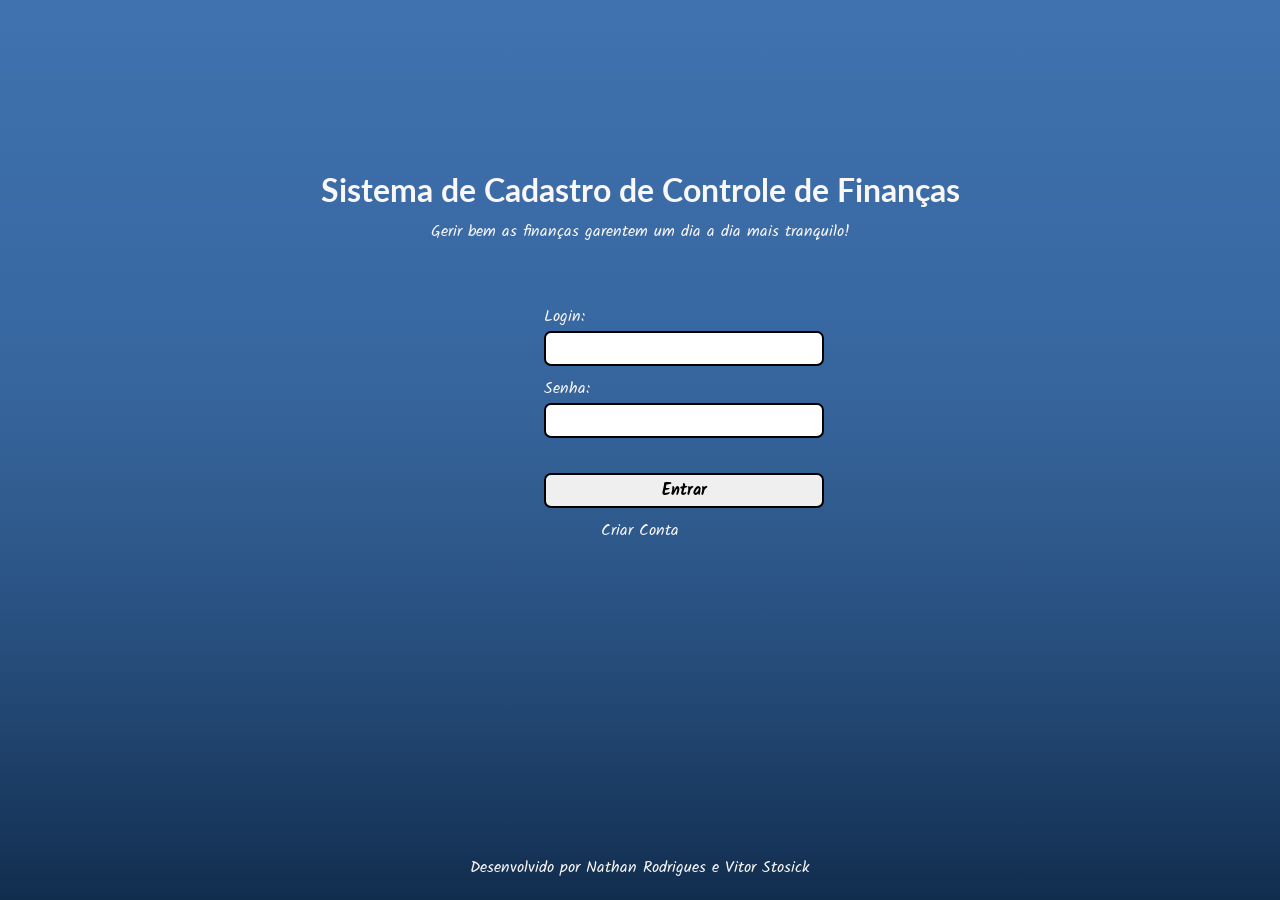
<file: front-end/index.html>
<!DOCTYPE html>
<html lang="pt-BR">

<head>
    <meta charset="UTF-8">
    <meta http-equiv="X-UA-Compatible" content="ie=edge">
    <meta name="viewport" content="width=device-width, initial-scale=1.0">
    <title>Login</title>
    <link rel="stylesheet" href="css/login.css">
    <script src="js/usuario.js" defer></script>
</head>
<body>
    <header id="titulo">
        <h1>Sistema de Cadastro de Controle de Finanças</h1>
        <p>Gerir bem as finanças garentem um dia a dia mais tranquilo!</p>
    </header>
        <form id="formulario" action="">
            <div>
                <label for="user">Login:</label>
                <input type="text" name="user" id="user" required minlength="3">
            </div>
            <div>
                <label for="senha">Senha:</label>
                <input type="password" name="senha" id="senha" required minlength="3">
            </div>
            <div>
                <button id="logar" type="button" onclick="fazerLogin()">Entrar</button>
                <a href="modules/cadastroUsuario.html">Criar Conta</a>
            </div>
        </form>
    <footer id="rodape">
        <p>Desenvolvido por Nathan Rodrigues e Vitor Stosick</p>
    </footer>
</body>
</html>
</file>
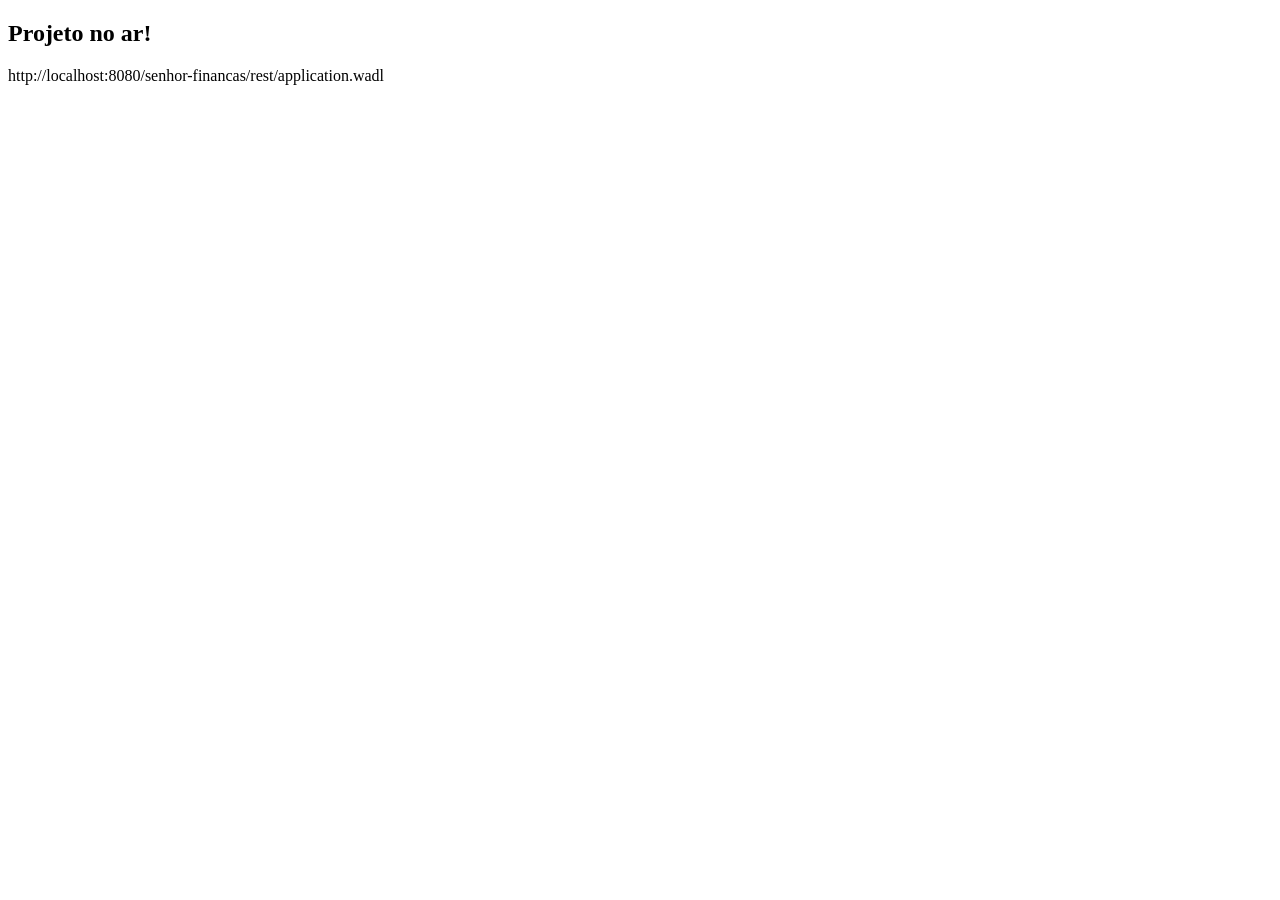
<file: back_end/Senhor-financas/src/main/webapp/index.html>
<!DOCTYPE html>
<html>
<head>
<meta charset="UTF-8">
<title>Projeto JEE WEB REST</title>
</head>
<body>
	<h2>Projeto no ar!</h2>
	http://localhost:8080/senhor-financas/rest/application.wadl
</body>
</html>
</file>
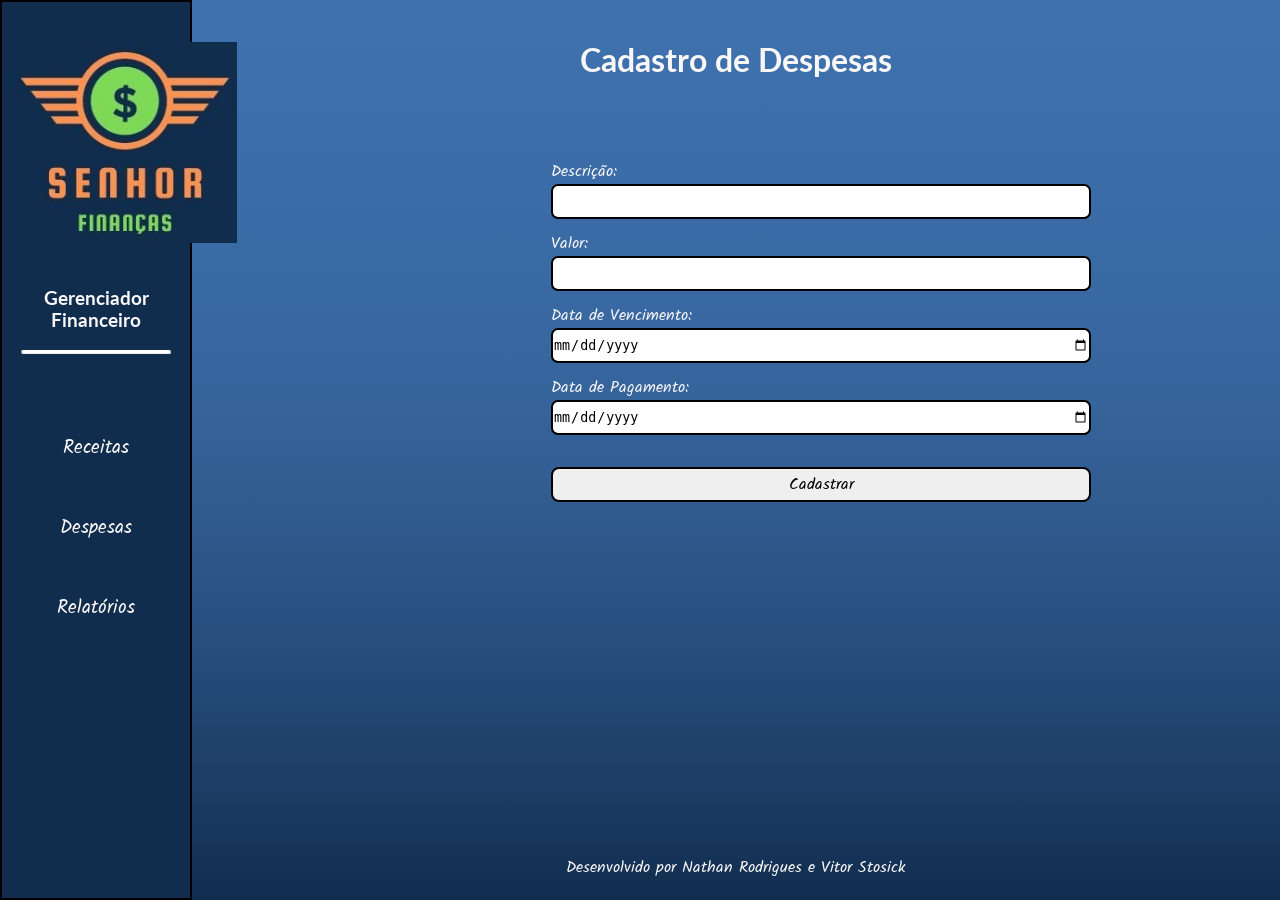
<file: front-end/modules/cadastroDespesa.html>
<!DOCTYPE html>
<html lang="pt-BR">
<head>
    <meta charset="UTF-8">
    <meta http-equiv="X-UA-Compatible" content="ie=edge">
    <meta name="viewport" content="width=device-width, initial-scale=1.0">
    <title>Cadastro de Despesa</title>
    <link rel="stylesheet" href="../css/cadastroDespesa.css">
    <script src="../js/despesa.js" defer></script>
</head>
<body>
    <header class="lateral">
        <img class="logo" src="../img/logo.jpg" alt="Logo da Empresa">
        <h3>Gerenciador Financeiro</h3>
        <hr>
        <section class="links">
                <a href="receita.html"><p class="btn">Receitas</p></a>
                <a href="depesas.html"><p class="btn">Despesas</p></a>
                <a href="relatorios.html"><p class="btn">Relatórios</p></a>
        </section>
    </header>
    <main class="principal">
        <h1>Cadastro de Despesas</h1>
        <form action="" id="formulario">
            <div>    
                <label for="descricao">Descrição:</label>
                <input type="text" id="descricao" name="descricao" required minlength="3">
            </div>
            <div>
                <label for="valor">Valor:</label>
                <input type="number" id="valor" id="valor" name="valor" required>
            </div>
            <div>
                <label for="data de vencimento">Data de Vencimento:</label>
                <input type="date" id="dtvencimento" name="data de vencimento" required>
            </div>
            <div>
                <label for="data de pagamento">Data de Pagamento:</label>
                <input type="date" id="dtpagamento" name="data de pagamento" required>
            </div>
            <div>
                <button type="button" onclick="cadastrarDespesa()">Cadastrar</button>
            </div>
        </form>
        <footer id="rodape">
            <p>Desenvolvido por Nathan Rodrigues e Vitor Stosick</p>
        </footer>
    </main>
</body>
</html>
</file>
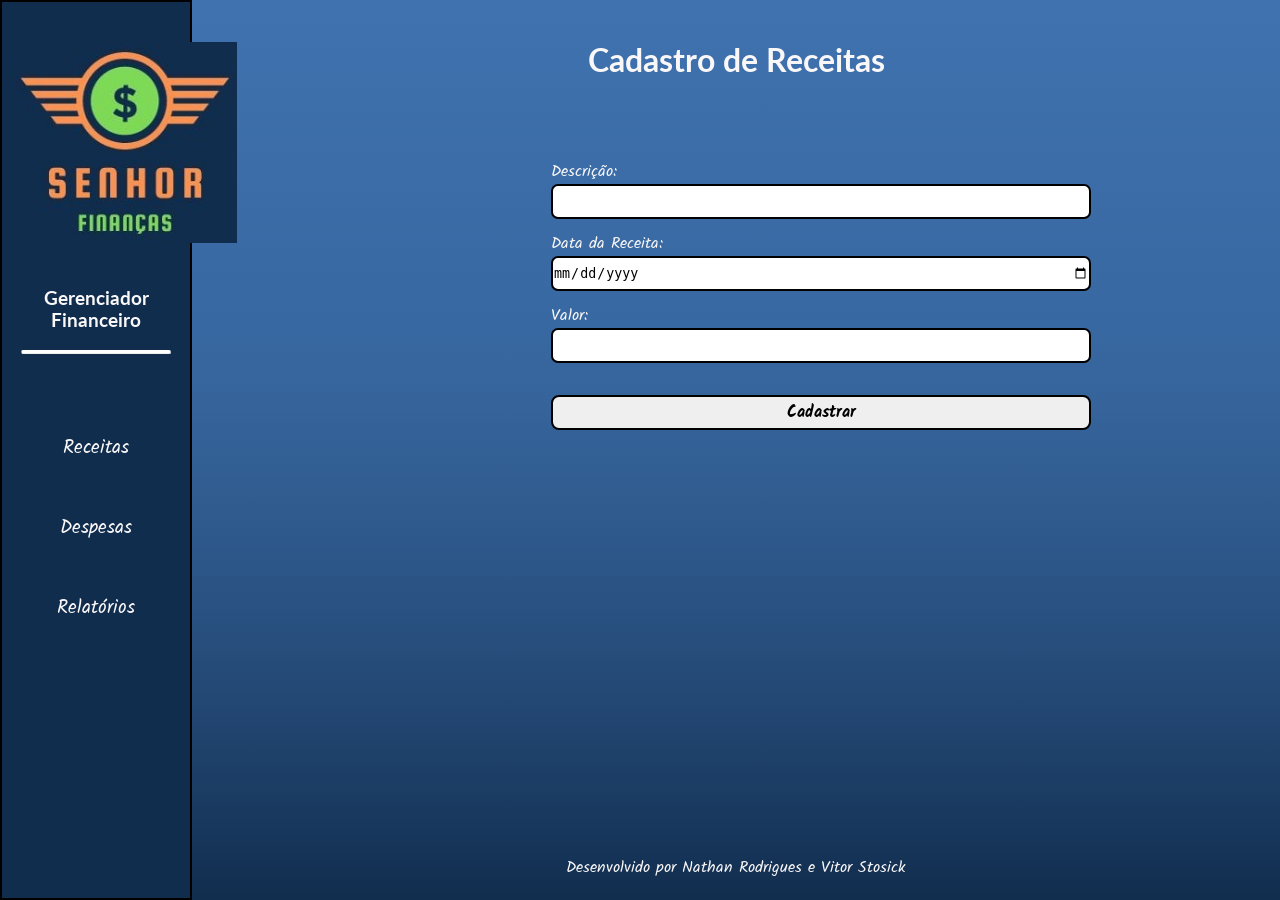
<file: front-end/modules/cadastroReceita.html>
<!DOCTYPE html>
<html lang="pt-BR">
<head>
    <meta charset="UTF-8">
    <meta http-equiv="X-UA-Compatible" content="ie=edge">
    <meta name="viewport" content="width=device-width, initial-scale=1.0">
    <title>Cadastro Receita</title>
    <link rel="stylesheet" href="../css/cadastroReceita.css">
    <script src="../js/receita.js" defer></script>
</head>

<body>
    <header class="lateral">
        <img class="logo" src="../img/logo.jpg" alt="Logo da Empresa">
            <h3>Gerenciador Financeiro</h3>
        <hr>
        <section class="links">
            <a href="receita.html"><p class="btn">Receitas</p></a>
            <a href="depesas.html"><p class="btn">Despesas</p></a>
            <a href="relatorios.html"><p class="btn">Relatórios</p></a>
        </section>
    </header>
    <main class="principal">
        <h1>Cadastro de Receitas</h1>
        <form action="" id="formulario">
            <div>
                <label for="descricao">Descrição:</label>
                <input type="text" id="descricao" name="descricao" required minlength="3">
            </div>
            <div>
                <label for="data receita">Data da Receita:</label>
                <input type="date" id="dtreceita" name="data receita" required>
            </div>
            <div>
                <label for="valor">Valor:</label>
                <input type="number" id="valor" name="valor" required>
            </div>
            <div>
                <button type="button" onclick="cadastrarReceita()" id="cadastrar">Cadastrar</button>
            </div>
        </form>
        <footer id="rodape">
            <p>Desenvolvido por Nathan Rodrigues e Vitor Stosick</p>
        </footer>
    </main>
</body>
</html>
</file>
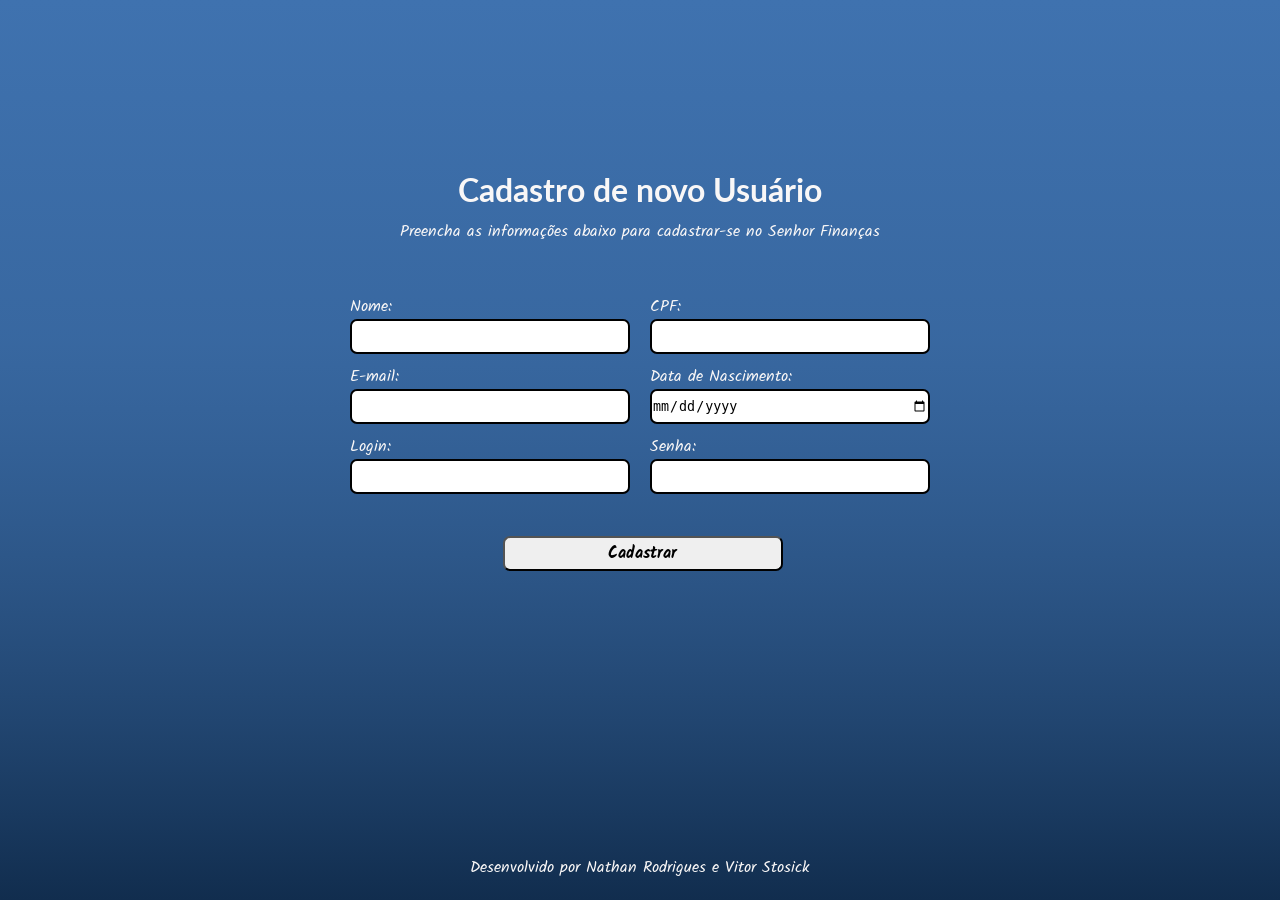
<file: front-end/modules/cadastroUsuario.html>
<!DOCTYPE html>
<html lang="pt-BR">

<head>
    <meta charset="UTF-8">
    <meta http-equiv="X-UA-Compatible" content="ie=edge">
    <meta name="viewport" content="width=device-width, initial-scale=1.0">
    <title>Cadastro de Usuario</title>
    <link rel="stylesheet" href="../css/cadastroUsuario.css">
    <script src="../js/usuario.js" defer></script>
</head>
<body>
    <div id="centralizador">
        <section id="titulo">
            <h1>Cadastro de novo Usuário</h1>
            <p>Preencha as informações abaixo para cadastrar-se no Senhor Finanças</p>
        </section>
        <section id="input">
            <form action="" id="formulario">
                <section class="main">
                    <section class="cadastro">
                        <label for="nome">Nome:</label>
                        <input type="text" id="nome" name="nome" required minlength="3">
                        <label for="email">E-mail:</label>
                        <input type="email" id="email" name="email" required>
                        <label for="login">Login:</label>
                        <input type="text" id="login" name="login" required minlength="3">
                    </section>
                    <section class="cadastro">
                        <label for="cpf">CPF:</label>
                        <input type="text" id="cpf" name="cpf" minlength="11" maxlength="11" required>
                        <label for="dtnascimento">Data de Nascimento:</label>
                        <input type="date" id="dtnascimento" name="dtnascimento" required>
                        <label for="senha">Senha:</label>
                        <input type="password" id="senha" name="senha" required minlength="3">
                    </section>
                </section>
                <section class="botao">
                    <button type="submit" id="cadastrar">Cadastrar</button>
                </section>
            </form>
        </section>
        <footer id="rodape">
            <p>Desenvolvido por Nathan Rodrigues e Vitor Stosick</p>
        </footer>
    </div>
</body>
</div>
</html>
</file>
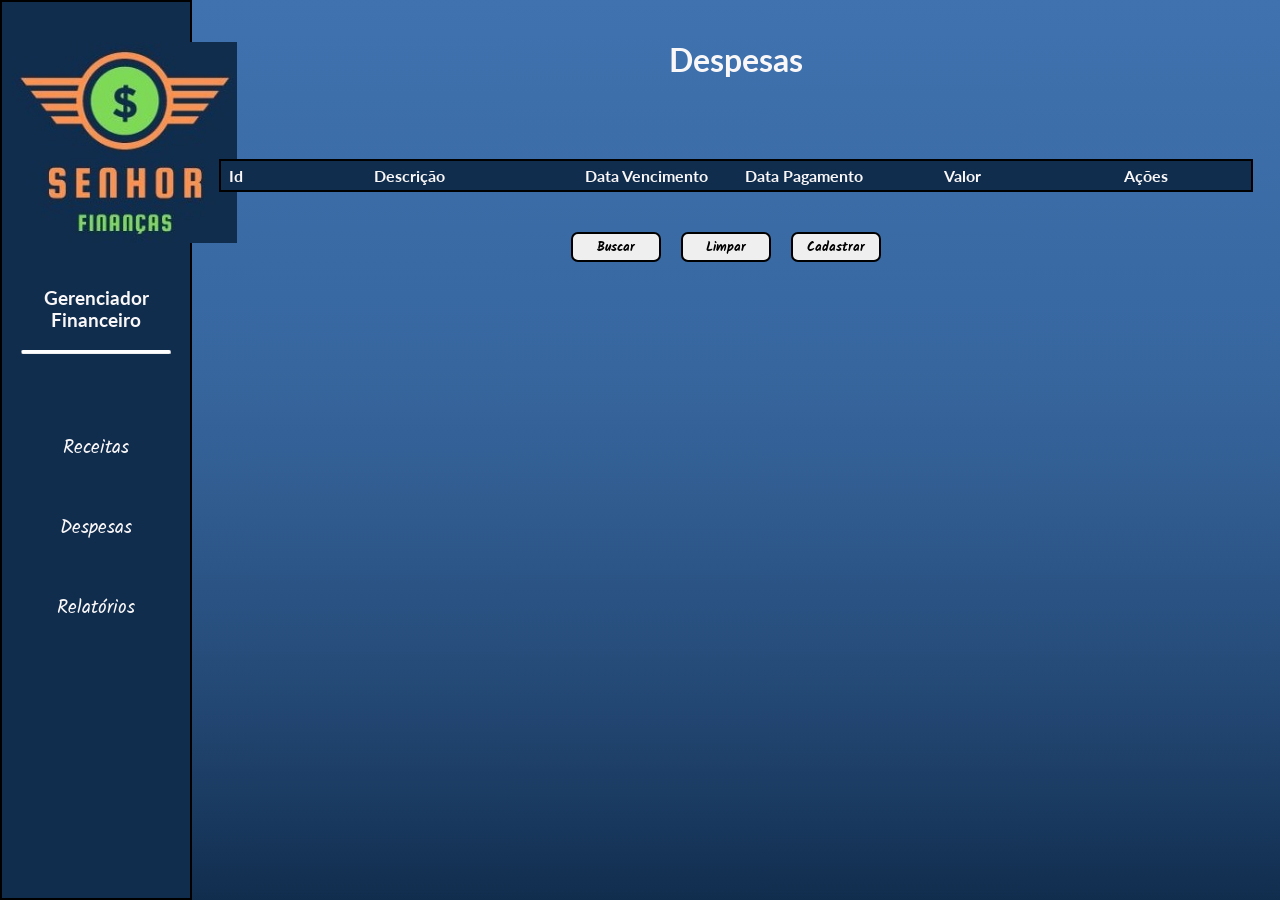
<file: front-end/modules/depesas.html>
<!DOCTYPE html>
<html lang="pt-BR">
<head>
    <meta charset="UTF-8">
    <meta http-equiv="X-UA-Compatible" content="ie=edge">
    <meta name="viewport" content="width=device-width, initial-scale=1.0">
    <title>Despesas</title>
    <link rel="stylesheet" href="../css/despesa.css">
    <script src="../js/despesa.js" defer></script>
</head>
<body>
    <header class="lateral">
        <img class="logo" src="../img/logo.jpg" alt="Logo da Empresa">
            <h3>Gerenciador Financeiro</h3>
        <hr>
        <section class="links">
            <a href="receita.html"><p class="btn">Receitas</p></a>
            <a href="depesas.html"><p class="btn">Despesas</p></a>
            <a href="relatorios.html"><p class="btn">Relatórios</p></a>
        </section>
    </header>
    <main class="principal">
        <h1>Despesas</h1>
        <section class="tabela">
            <table>
                <thead id="table-head">
                    <tr>
                        <th>Id</th>
                        <th>Descrição</th>
                        <th>Data Vencimento</th>
                        <th>Data Pagamento</th>
                        <th>Valor</th>
                        <th>Ações</th>
                    </tr>
                </thead>
                <tbody id="table-body">
                </tbody>
                    <tfoot id="table-foot" hidden="true">
                        <tr>
                            <th></th>
                            <th>Total - </th>
                            <td colspan="5" id="total"></td>
                        </tr>
                </tfoot>
            </table>
        </section>
        <section id="actions">
            <button class="btn-actions" type="button" onclick="buscarDespesa()">Buscar</button>
            <button class="btn-actions" type="button" onclick="limparTabela()">Limpar</button>
            <a href="cadastroDespesa.html">
            <button class="btn-actions" type="button">Cadastrar</button>
            </a>
        </section>
    </main>
</body>
</html>
</file>
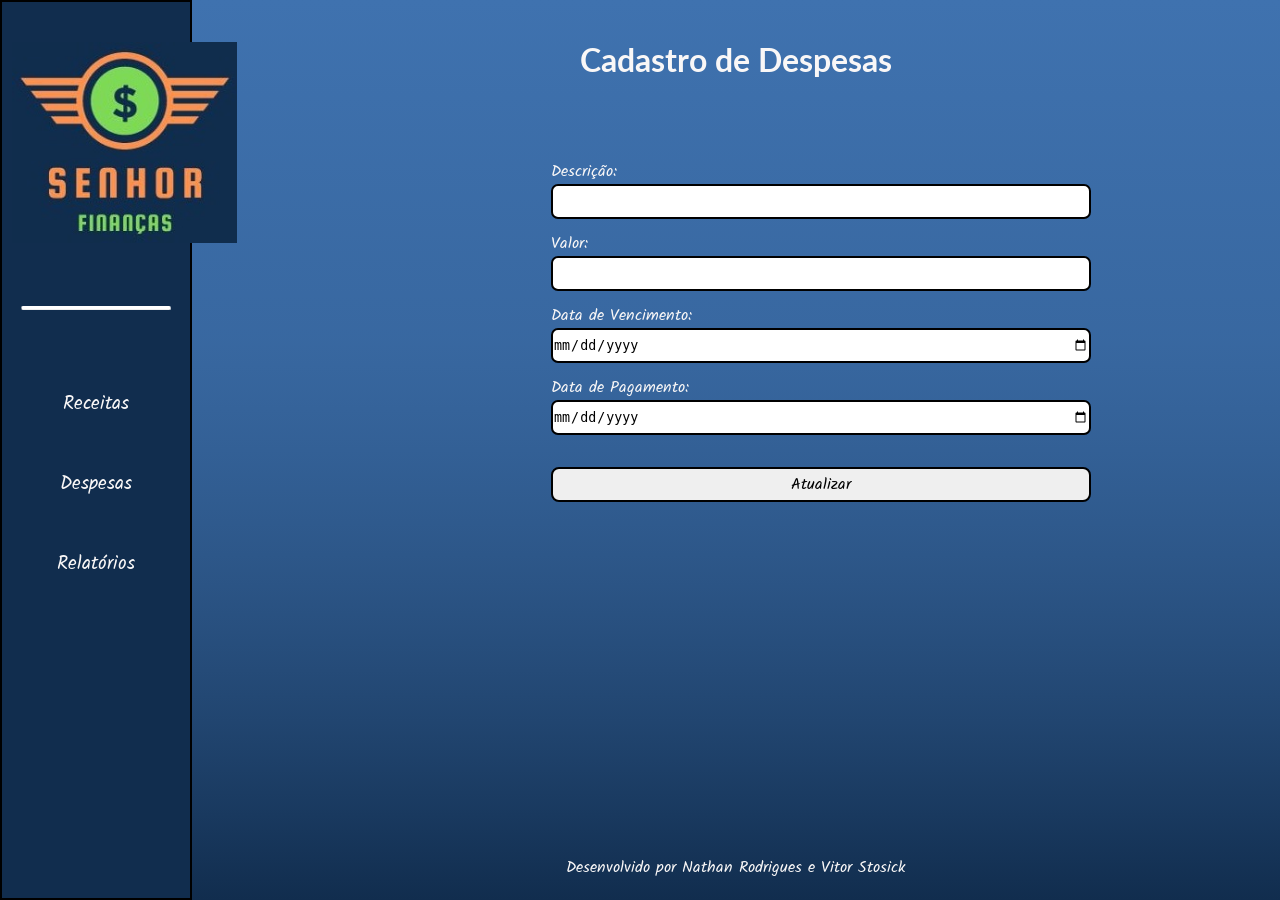
<file: front-end/modules/editarDespesa.html>
<!DOCTYPE html>
<html lang="pt-BR">
<head>
    <meta charset="UTF-8">
    <meta http-equiv="X-UA-Compatible" content="ie=edge">
    <meta name="viewport" content="width=device-width, initial-scale=1.0">
    <title>Editar Despesa</title>
    <link rel="stylesheet" href="../css/cadastroDespesa.css">
    <script src="../js/editarDespesa.js" defer></script>
</head>
<body>
    <header class="lateral">
        <img class="logo" src="../img/logo.jpg" alt="Logo da Empresa">
        <hr>
        <section class="links">
                <a href="receita.html"><p class="btn">Receitas</p></a>
                <a href="depesas.html"><p class="btn">Despesas</p></a>
                <a href="relatorios.html"><p class="btn">Relatórios</p></a>
        </section>
    </header>
    <main class="principal">
        <h1>Cadastro de Despesas</h1>
        <form action="" id="formulario">
            <div>    
                <label for="descricao">Descrição:</label>
                <input type="text" name="descricao" id="descricao" required minlength="3">
            </div>
            <div>
                <label for="valor">Valor:</label>
                <input type="number" name="valor" id="valor" required>
            </div>
            <div>
                <label for="dtvencimento">Data de Vencimento:</label>
                <input type="date" name="dtvencimento" id="dtvencimento" required>
            </div>
            <div>
                <label for="dtpagamento">Data de Pagamento:</label>
                <input type="date" name="dtpagamento" id="dtpagamento" required>
            </div>
            <div>
                <button type="button" onclick="atualizarDespesa()">Atualizar</button>
            </div>
        </form>
        <footer id="rodape">
            <p>Desenvolvido por Nathan Rodrigues e Vitor Stosick</p>
        </footer>
    </main>
</body>
</html>
</file>
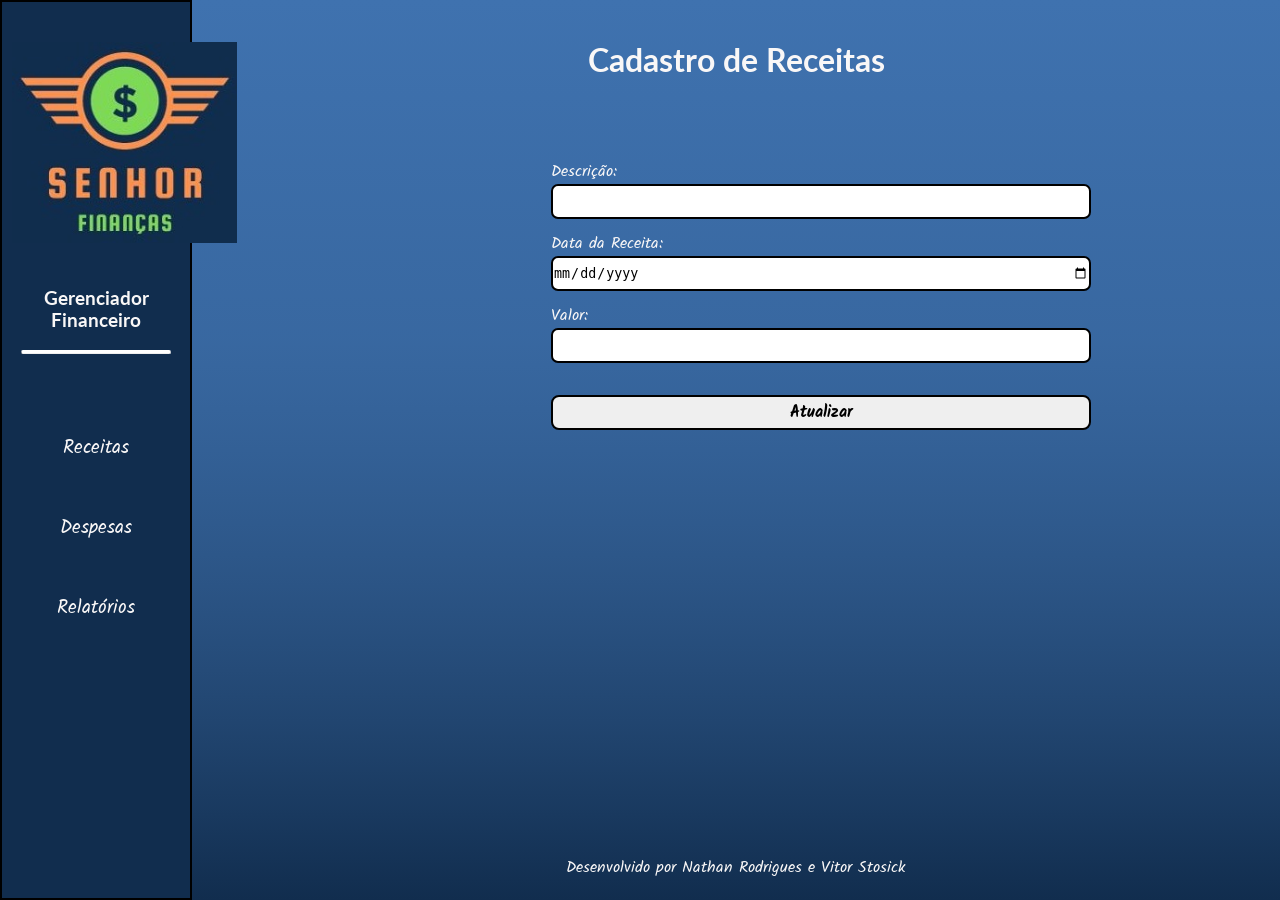
<file: front-end/modules/editarReceita.html>
<!DOCTYPE html>
<html lang="pt-BR">
<head>
    <meta charset="UTF-8">
    <meta http-equiv="X-UA-Compatible" content="ie=edge">
    <meta name="viewport" content="width=device-width, initial-scale=1.0">
    <title>Editar Receita</title>
    <link rel="stylesheet" href="../css/cadastroReceita.css">
    <script src="../js/editarReceita.js" defer></script>
</head>
<body>
    <header class="lateral">
        <img class="logo" src="../img/logo.jpg" alt="Logo da Empresa">
            <h3>Gerenciador Financeiro</h3>
        <hr>
        <section class="links">
            <a href="receita.html"><p class="btn">Receitas</p>
            </a>
            <a href="depesas.html"><p class="btn">Despesas</p>
            </a>
            <a href="relatorios.html"><p class="btn">Relatórios</p>
            </a>
        </section>
    </header>
    <main class="principal">
        <h1>Cadastro de Receitas</h1>
        <form action="">
            <div>
                <label for="descricao">Descrição:</label>
                <input type="text" name="descricao" id="descricao" required minlength="3">
            </div>
            <div>
                <label for="data de vencimento">Data da Receita:</label>
                <input type="date" name="data de vencimento" id="dtreceita" required>
            </div>
            <div>
                <label for="valor">Valor:</label>
                <input type="number" name="valor" id="valor" required>
            </div>
            <div>
                <button type="button" onclick="atualizarReceita()">Atualizar</button>
            </div>
        </form>
        <footer id="rodape">
            <p>Desenvolvido por Nathan Rodrigues e Vitor Stosick</p>
        </footer>
    </main>
</body>
</html>
</file>
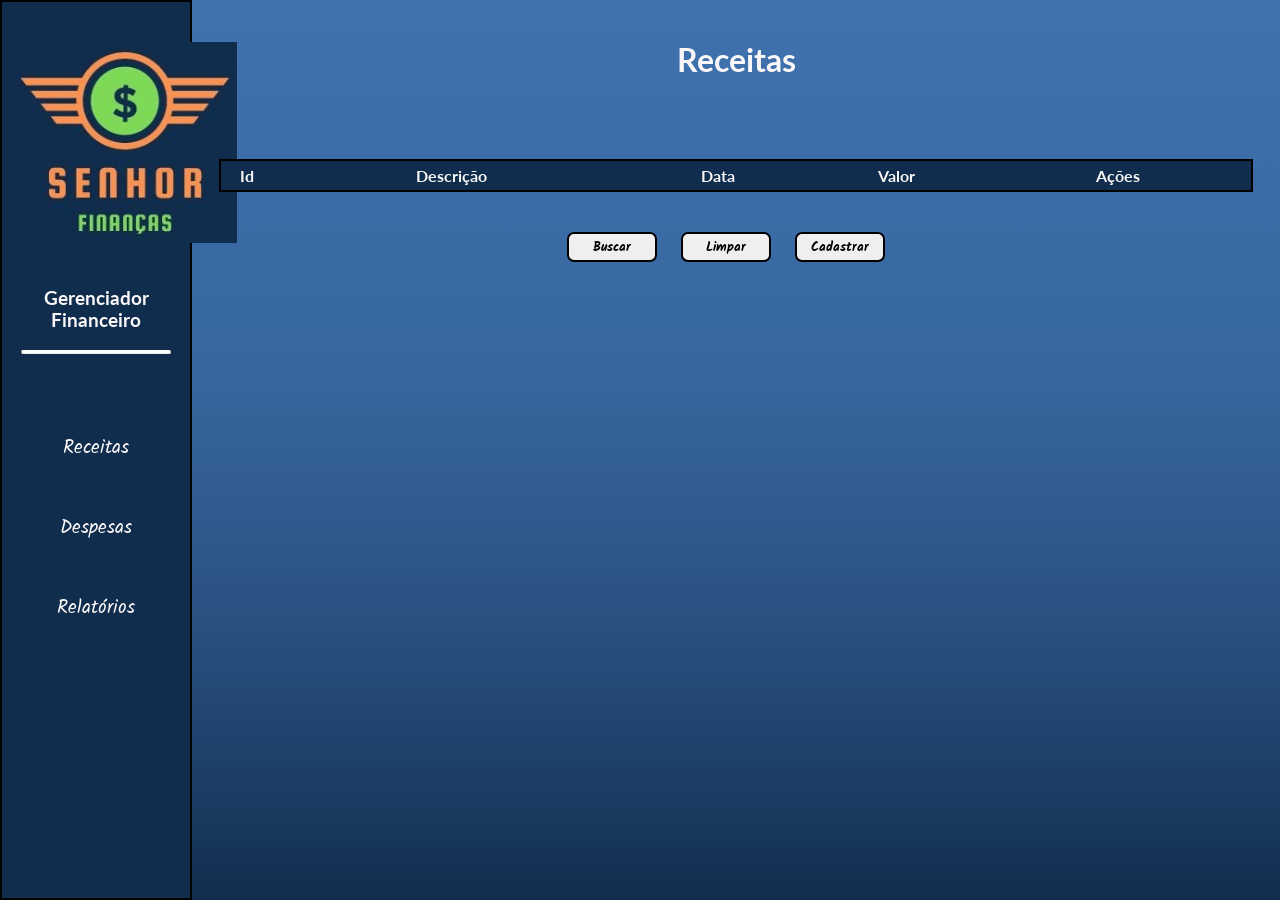
<file: front-end/modules/receita.html>
<!DOCTYPE html>
<html lang="pt-BR">
<head>
    <meta charset="UTF-8">
    <meta http-equiv="X-UA-Compatible" content="ie=edge">
    <meta name="viewport" content="width=device-width, initial-scale=1.0">
    <title>Receitas</title>
    <link rel="stylesheet" href="../css/receita.css">
</head>
<body>
    <header class="lateral">
        <img class="logo" src="../img/logo.jpg" alt="Logo da Empresa">
            <h3>Gerenciador Financeiro</h3>
        <hr>
        <section class="links">
            <a href="receita.html"><p class="btn">Receitas</p></a>
            <a href="depesas.html"><p class="btn">Despesas</p></a>
            <a href="relatorios.html"><p class="btn">Relatórios</p></a>
        </section>
    </header>
    <main class="principal">
        <h1>Receitas</h1>
        <section class="tabela">
            <table>
                <thead id="table-head">
                    <script src="../js/receita.js" defer></script>
                    <tr>
                        <th>Id</th>
                        <th>Descrição</th>
                        <th>Data</th>
                        <th>Valor</th>
                        <th>Ações</th>
                    </tr>
                </thead>
                <tbody id="table-body">
                </tbody>
                <tfoot id="table-foot" hidden="true">
                    <tr>
                        <th></th>
                        <th>Total - </th>
                        <td colspan="4" id="total"></td>
                    </tr>
            </tfoot>
            </table>
            <section id="actions">
                <div>
                    <button type="button" onclick="buscarReceita()">Buscar</button>
                    <button type="button" onclick="limparTabela()">Limpar</button>
                    <a href="cadastroReceita.html">
                        <button class="btn-actions" type="button">Cadastrar</button>
                    </a>
                </div>
            </section>
    </main>
</body>
</html>
</file>
<file: front-end/css/login.css>
@import url("https://fonts.googleapis.com/css2?family=Kalam&family=Lato:wght@700&display=swap");

:root {
    --fonte-titulo: "Lato", sans-serif;
    --fonte-texto: "Kalam", cursive;
    --cor-principal: #112D4E;
    --cor-secundaria: #3F72AF;
    --cor-tercearia: #DBE2EF;
    --cor-fonte: #F9F7F7;

    --cor-preto: #000000;
    --cor-fundo: linear-gradient(to bottom, var(--cor-secundaria), 70%, var(--cor-principal));
    height: 100%;
}

* {
  padding: 0;
  margin: 0;
  box-sizing: border-box;
}

body {
    background: var(--cor-fundo);
    color: var(--cor-fonte);
}

#titulo {
    text-align: center;
    justify-content: center;
    margin: 170px 0px 60px;
}

#titulo h1 {
    font-family: var(--fonte-titulo);
    margin-bottom: 10px;
    
}

#titulo p {
    font-family: var(--fonte-texto);
}

#principal {
    text-align: center;
    justify-content: center;
}

form div {
    display: flex;
    flex-direction: column;
    margin: 0px 42.5%;
}


form label {
    font-family: var(--fonte-texto);
    margin-bottom: 2px;
}

input {
    width: 280px;
    height: 35px;
    margin-bottom: 10px;
    border: 2px solid var(--cor-preto);
    border-radius: 7px;
}

button {
    width: 280px;
    height: 35px;
    margin-top: 25px;
    border: 2px solid var(--cor-preto);
    border-radius: 7px;
    font-family: var(--fonte-texto);
    font-weight: bold;
    font-size: 16px;
}

button:hover {
    background-color: var(--cor-tercearia);
    transition: background-color 0.3s ease;
}

a {
    text-align: center;
    text-decoration: none;
    margin-top: 10px;
    font-family: var(--fonte-texto);
    color: var(--cor-fonte);
}

#rodape {
    position: fixed;
    bottom: 10px;
    width: 100%;
    color: var(--cor-fonte);
    font-family: var(--fonte-texto);
    text-align: center;
    padding: 10px
}
</file>
<file: front-end/css/cadastroDespesa.css>
@import url("https://fonts.googleapis.com/css2?family=Kalam&family=Lato:wght@700&display=swap");

:root {
    --fonte-titulo: "Lato", sans-serif;
    --fonte-texto: "Kalam", cursive;
    --cor-principal: #112D4E;
    --cor-secundaria: #3F72AF;
    --cor-tercearia: #DBE2EF;
    --cor-fonte: #F9F7F7;

    --cor-preto: #000000;
    --cor-fundo: linear-gradient(to bottom, var(--cor-secundaria), 70%, var(--cor-principal));
    height: 100%;
}

* {
    padding: 0;
    margin: 0;
    box-sizing: border-box;
}

body {
    display: flex;
    background: var(--cor-fundo);
    color: var(--cor-fonte);
}

.lateral {
    width: 15%;
    height: 100vh;
    position: fixed;
    background-color: var(--cor-principal);
    text-align: center;
    border: 2px solid black;
}

hr {
    margin: 10%;
    border-top: 3px solid white;
    border-radius: 5px;
}

.logo {
    width: 25vh;
    margin: 30px 10px;
    padding: 10px 0px;
}

.lateral a {
    color: var(--cor-fonte);
    font-family: var(--fonte-titulo);
    text-decoration: none;
}

h3 {
    font-family: var(--fonte-titulo);
}

.links {
    text-align: center;
    padding-top: 60px;
}

.btn:hover {
    background-color: var(--cor-tercearia);
    transition: ease-in-out .3s;
}

.btn {
    font-family: var(--fonte-texto);
    justify-content: center;
    margin-bottom: 50px;
    font-size: 1.2rem;
}

.principal {
    width: 100%;
    height: 100vh;
    padding-left: 15%;
}

.principal h1 {
    display: flex;
    text-align: center;
    justify-content: center;
    align-items: center;
    margin: 40px 0px 80px;
    font-family: var(--fonte-titulo);
}

form div {
    display: flex;
    flex-direction: column;
    margin-bottom: 2px;
    align-items: flex-start;
    margin-left: 33%;
}

label {
    font-family: var(--fonte-texto);
}

input {
    margin-bottom: 10px;
    border: 2px solid var(--cor-preto);
    border-radius: 7px;
    width: 60vh;
    height: 35px;
}

button {
    margin-top: 20px;
    width: 60vh;
    height: 35px;
    border: 2px solid black;
    border-radius: 8px;
    font-family: var(--fonte-texto);
    font-size: 16px;
}

button:hover {
    background-color: var(--cor-tercearia);
    transition: ease-in-out .3s;
}

#rodape {
    position: fixed;
    bottom: 10px;
    width: 85%;
    color: var(--cor-fonte);
    font-family: var(--fonte-texto);
    text-align: center;
    padding: 10px;
}

.botoes {
    margin-right: 10%;
}
</file>
<file: front-end/css/cadastroReceita.css>
@import url("https://fonts.googleapis.com/css2?family=Kalam&family=Lato:wght@700&display=swap");

:root {
    --fonte-titulo: "Lato", sans-serif;
    --fonte-texto: "Kalam", cursive;
    --cor-principal: #112D4E;
    --cor-secundaria: #3F72AF;
    --cor-tercearia: #DBE2EF;
    --cor-fonte: #F9F7F7;

    --cor-preto: #000000;
    --cor-fundo: linear-gradient(to bottom, var(--cor-secundaria), 70%, var(--cor-principal));
    height: 100%;
}

* {
    padding: 0;
    margin: 0;
    box-sizing: border-box;
}

body {
    display: flex;
    background: var(--cor-fundo);
    color: var(--cor-fonte);
}

.lateral {
    width: 15%;
    height: 100vh;
    position: fixed;
    background-color: var(--cor-principal);
    text-align: center;
    border: 2px solid black;
}

hr {
    margin: 10%;
    border-top: 3px solid white;
    border-radius: 5px;
}

.logo {
    width: 25vh;
    margin: 30px 10px;
    padding: 10px 0px;
}

.lateral a {
    color: var(--cor-fonte);
    font-family: var(--fonte-titulo);
    text-decoration: none;
}

h3 {
    font-family: var(--fonte-titulo);
}

.links {
    text-align: center;
    padding-top: 60px;
}

.btn:hover {
    background-color: var(--cor-tercearia);
    transition: ease-in-out .3s;
}

.btn {
    font-family: var(--fonte-texto);
    justify-content: center;
    margin-bottom: 50px;
    font-size: 1.2rem;
}

.principal {
    width: 100%;
    height: 100vh;
    padding-left: 15%;
}

.principal h1 {
    display: flex;
    text-align: center;
    justify-content: center;
    align-items: center;
    margin: 40px 0px 80px;
    font-family: var(--fonte-titulo);
}

form div {
    display: flex;
    flex-direction: column;
    margin-bottom: 2px;
    align-items: flex-start;
    margin-left: 33%;
}

label {
    font-family: var(--fonte-texto);
}

input {
    margin-bottom: 10px;
    border: 2px solid var(--cor-preto);
    border-radius: 7px;
    width: 60vh;
    height: 35px;
}

button {
    margin-top: 20px;
    width: 60vh;
    height: 35px;
    border: 2px solid black;
    border-radius: 8px;
    font-family: var(--fonte-texto);
    font-size: 16px;
    font-weight: bold;
}

button:hover {
    background-color: var(--cor-tercearia);
    transition: ease-in-out .3s;
}

#rodape {
    position: fixed;
    bottom: 10px;
    width: 85%;
    color: var(--cor-fonte);
    font-family: var(--fonte-texto);
    text-align: center;
    padding: 10px;
}

.botoes {
    margin-right: 10%;
}
</file>
<file: front-end/css/cadastroUsuario.css>
@import url("https://fonts.googleapis.com/css2?family=Kalam&family=Lato:wght@700&display=swap");

:root {
    --fonte-titulo: "Lato", sans-serif;
    --fonte-texto: "Kalam", cursive;
    --cor-principal: #112D4E;
    --cor-secundaria: #3F72AF;
    --cor-tercearia: #DBE2EF;
    --cor-fonte: #F9F7F7;

    --cor-preto: #000000;
    --cor-fundo: linear-gradient(to bottom, var(--cor-secundaria), 70%, var(--cor-principal));
    height: 100%;
}

* {
    padding: 0;
    margin: 0;
    box-sizing: border-box;
}

body {
    background: var(--cor-fundo);
    color: var(--cor-fonte);
}

.main {
    display: flex;
    justify-content: center;
    font-family: var(--fonte-texto);
}

#centralizador {
    display: flex;
    justify-content: center;
    text-align: center;
    align-items: center;
    flex-direction: column;
    margin-top: 170px;
}

#titulo h1 {
    font-family: var(--fonte-titulo);
    padding-bottom: 10px;
    font-size: 2em;
}

#titulo p {
    font-family: var(--fonte-texto);
    margin-bottom: 40px;
}

input {
    border: 2px solid black;
    border-radius: 7px;
    width: 280px;
    margin-bottom: 10px;
    height: 35px;
}

.cadastro {
    display: flex;
    flex-direction: column;
    margin-bottom: 2px;
    align-items: flex-start;
    padding: 10px;
}

.botao button {
    color: var(--cor-preto);
    border-radius: 7px;
    width: 280px;
    margin: 20px 0px;
    height: 35px;
    margin-left: 5px;
    font-family: var(--fonte-texto);
    font-weight: bold;
    font-size: 16px;
}

.botao button:hover {
    background-color: var(--cor-tercearia);
    transition: background-color 0.3s ease;
}

#rodape {
    position: fixed;
    bottom: 10px;
    width: 100%;
    color: var(--cor-fonte);
    font-family: var(--fonte-texto);
    text-align: center;
    padding: 10px
}
</file>
<file: front-end/css/despesa.css>
@import url("https://fonts.googleapis.com/css2?family=Kalam&family=Lato:wght@700&display=swap");

:root {
    --fonte-titulo: "Lato", sans-serif;
    --fonte-texto: "Kalam", cursive;
    --cor-principal: #112D4E;
    --cor-secundaria: #3F72AF;
    --cor-tercearia: #DBE2EF;
    --cor-fonte: #F9F7F7;

    --cor-preto: #000000;
    --cor-fundo: linear-gradient(to bottom, var(--cor-secundaria), 70%, var(--cor-principal));
    height: 100%;
}

* {
    padding: 0;
    margin: 0;
    box-sizing: border-box;
}

body {
    display: flex;
    background: var(--cor-fundo);
    color: var(--cor-fonte);
}

.lateral {
    width: 15%;
    height: 100vh;
    position: fixed;
    background-color: var(--cor-principal);
    text-align: center;
    border: 2px solid black;
}

hr {
    margin: 10%;
    border-top: 3px solid white;
    border-radius: 5px;
}

.logo {
    width: 25vh;
    margin: 30px 10px;
    padding: 10px 0px;
}

.lateral a {
    color: var(--cor-fonte);
    font-family: var(--fonte-titulo);
    text-decoration: none;
}

h3 {
    font-family: var(--fonte-titulo);
}

.links {
    text-align: center;
    padding-top: 60px;
}

.btn:hover {
    background-color: var(--cor-tercearia);
    transition: ease-in-out .3s;
}

.btn {
    font-family: var(--fonte-texto);
    justify-content: center;
    margin-bottom: 50px;
    font-size: 1.2rem;
}

.principal {
    width: 100%;
    height: 100vh;
    padding-left: 15%;
}

.principal h1 {
    display: flex;
    text-align: center;
    justify-content: center;
    align-items: center;
    margin: 40px 0px 80px;
    font-family: var(--fonte-titulo);
}

table {
    width: 95%;
    background-color: var(--cor-principal);
    border-collapse: collapse;
    border: 2px solid var(--cor-preto);
    margin: auto;
    position: relative;
}

thead {
    color: var(--cor-fonte);
    font-family: var(--fonte-titulo);
    height: 30px;   
}

thead th {
    padding: 5px 0px 5px 0px;
}

tbody {
    color: var(--cor-preto);
    text-align: center;
    font-family: var(--fonte-texto);
}

tbody tr:nth-child(odd) {
    background-color: var(--cor-tercearia);
}

tbody tr:nth-child(even) {
    background-color: var(--cor-fonte);
}

thead th:nth-child(1) {
    width: 3%;
}
 
thead th:nth-child(2) {
    width: 30%;
}
 
thead th:nth-child(3) {
    width: 15%;
}

thead th:nth-child(4) {
    width: 15%;
}

thead th:nth-child(5) {
    width: 15%;
}

thead th:nth-child(6) {
    width: 20%;
}

tfoot {
    
    font-family: var(--fonte-titulo);
}

tfoot td {
    padding: 5px 0px 5px 0px;
}

tbody tr {
    height: 50px;
}

button {
    font-family: var(--fonte-texto);
    font-weight: bold;
    margin-right: 20px;
}

button:hover {
    background-color: var(--cor-tercearia);
    transition: ease-in-out .3s;
}

#actions {
    display: flex;
    justify-content: center;
    margin-top: 40px;
    
}

#actions button {
    margin-right: 20px;
    width: 90px;
    height: 30px;
    border-radius: 7px;
    border: 2px solid;
}

#actions button:hover {
    background-color: var(--cor-tercearia);
    transition: ease-in-out .3s;
}
</file>
<file: front-end/css/receita.css>
@import url("https://fonts.googleapis.com/css2?family=Kalam&family=Lato:wght@700&display=swap");

:root {
    --fonte-titulo: "Lato", sans-serif;
    --fonte-texto: "Kalam", cursive;
    --cor-principal: #112D4E;
    --cor-secundaria: #3F72AF;
    --cor-tercearia: #DBE2EF;
    --cor-fonte: #F9F7F7;

    --cor-preto: #000000;
    --cor-fundo: linear-gradient(to bottom, var(--cor-secundaria), 70%, var(--cor-principal));
    height: 100%;
}

* {
    padding: 0;
    margin: 0;
    box-sizing: border-box;
}

body {
    display: flex;
    background: var(--cor-fundo);
    color: var(--cor-fonte);
}

.lateral {
    width: 15%;
    height: 100vh;
    position: fixed;
    background-color: var(--cor-principal);
    text-align: center;
    border: 2px solid black;
}

hr {
    margin: 10%;
    border-top: 3px solid white;
    border-radius: 5px;
}

.logo {
    width: 25vh;
    margin: 30px 10px;
    padding: 10px 0px;
}

.lateral a {
    color: var(--cor-fonte);
    font-family: var(--fonte-titulo);
    text-decoration: none;
}

h3 {
    font-family: var(--fonte-titulo);
}

.links {
    text-align: center;
    padding-top: 60px;
}

.btn:hover {
    background-color: var(--cor-tercearia);
    transition: ease-in-out .3s;
}

.btn {
    font-family: var(--fonte-texto);
    justify-content: center;
    margin-bottom: 50px;
    font-size: 1.2rem;
}

.principal {
    width: 100%;
    height: 100vh;
    padding-left: 15%;
}


.principal h1 {
    display: flex;
    text-align: center;
    justify-content: center;
    align-items: center;
    margin: 40px 0px 80px;
    font-family: var(--fonte-titulo);
}

table {
    width: 95%;
    background-color: var(--cor-principal);
    border-collapse: collapse;
    border: 2px solid var(--cor-preto);
    margin: auto;
    position: relative;
}

thead {
    color: var(--cor-fonte);
    font-family: var(--fonte-titulo);
    height: 30px;   
}

thead th {
    padding: 5px 0px 5px 0px;
}

tbody {
    color: var(--cor-preto);
    text-align: center;
    font-family: var(--fonte-texto);
}

tbody tr:nth-child(odd) {
    background-color: var(--cor-tercearia);
}

tbody tr:nth-child(even) {
    background-color: var(--cor-fonte);
}

thead th:nth-child(1) {
    width: 3%;
}
 
thead th:nth-child(2) {
    width: 20%;
}
 
thead th:nth-child(3) {
    width: 10%;
}

thead th:nth-child(4) {
    width: 10%;
}

thead th:nth-child(5) {
    width: 15%;
}

tfoot {
    text-align: center;
    font-family: var(--fonte-titulo);
}

tfoot td {
    padding: 5px 0px 5px 0px;
}

tbody tr {
    height: 50px;
}

div button {
    width: 90px;
    height: 30px;
    border: 2px solid var(--cor-preto);
    border-radius: 7px;
    font-family: var(--fonte-texto);
}

div button:hover {
    background-color: var(--cor-tercearia);
    transition: ease-in-out .3s;
}

#actions {
    display: flex;
    justify-content: center;
    margin-top: 40px;
    
}

button {
    font-weight: bold;
    font-family: var(--fonte-texto);
    margin-right: 20px;
}

button:hover {
    background-color: var(--cor-tercearia);
    transition: ease-in-out .3s;
}
</file>
